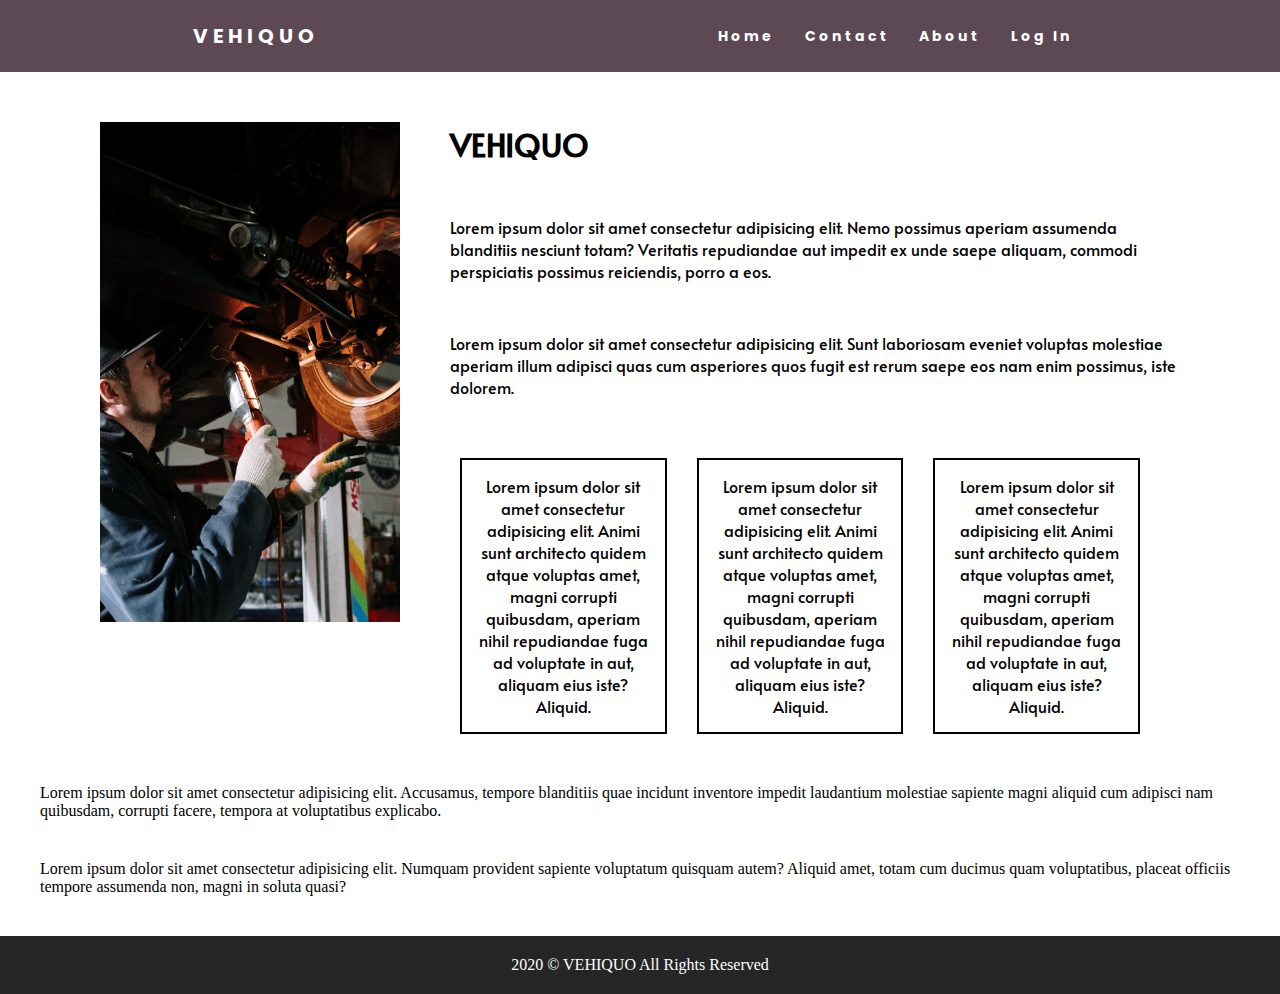
<file: index.html>
<!DOCTYPE HTML>
<html lang="en">
<head>
    <title>VEHIQUO</title>
    <!--
        CAPSTONE PROJECT 42
        GROUP: TEAM KEMB
        AUTHOR: KEANU SEAN GOMEZ
        DATE: 08/01/20   
    -->
    <meta charset="UTF-8">
    <meta name="viewport" content="width=device-width, initial-scale=1.0">
    <link href="https://fonts.googleapis.com/css2?family=Poppins:ital,wght@1,300&display=swap" rel="stylesheet">
    <link href="https://fonts.googleapis.com/css2?family=Alata&display=swap" rel="stylesheet">
    <link rel="stylesheet" href="styles.css">
    <link rel="stylesheet" href="index.css">

    
</head>
<body>
    <nav>
        <div class="logo">
            <h4>Vehiquo</h4>
        </div>
        <ul class="nav-links">
            <li>
                <a href="index.html">Home</a>
            </li>
            <li>
                <a href="#">Contact</a>
            </li>
            <li>
                <a href="about.html">About</a>
                <ul>
                    <li><a href="ourteam.html">Our Team</a></li>
                </ul>
            </li>
            <li>
                <a href="login.php">Log In</a>
                <ul>
                    <li><a href="sign.php">Sign Up</a></li>
                </ul>
            </li>
        </ul>
    </nav>
    <img src="slide/img5.jpg" alt="" width="300" height="500">
    <div class="aboutshop">
        <h1>VEHIQUO</h1>
        <p>Lorem ipsum dolor sit amet consectetur adipisicing elit. Nemo possimus aperiam assumenda blanditiis nesciunt totam? Veritatis repudiandae aut impedit ex unde saepe aliquam, commodi perspiciatis possimus reiciendis, porro a eos.</p>
        <p>Lorem ipsum dolor sit amet consectetur adipisicing elit. Sunt laboriosam eveniet voluptas molestiae aperiam illum adipisci quas cum asperiores quos fugit est rerum saepe eos nam enim possimus, iste dolorem.</p>
    </div>
    <div class="wrapper">
        <div class="wrappertext">
            <p>Lorem ipsum dolor sit amet consectetur adipisicing elit. Animi sunt architecto quidem atque voluptas amet, magni corrupti quibusdam, aperiam nihil repudiandae fuga ad voluptate in aut, aliquam eius iste? Aliquid.</p>
        </div>
        <div class="wrappertext">
            <p>Lorem ipsum dolor sit amet consectetur adipisicing elit. Animi sunt architecto quidem atque voluptas amet, magni corrupti quibusdam, aperiam nihil repudiandae fuga ad voluptate in aut, aliquam eius iste? Aliquid.</p>
        </div>
        <div class="wrappertext">
            <p>Lorem ipsum dolor sit amet consectetur adipisicing elit. Animi sunt architecto quidem atque voluptas amet, magni corrupti quibusdam, aperiam nihil repudiandae fuga ad voluptate in aut, aliquam eius iste? Aliquid.</p>
        </div>
    </div>
    <div class="second">
        <p>Lorem ipsum dolor sit amet consectetur adipisicing elit. Accusamus, tempore blanditiis quae incidunt inventore impedit laudantium molestiae sapiente magni aliquid cum adipisci nam quibusdam, corrupti facere, tempora at voluptatibus explicabo.</p>
        <p>Lorem ipsum dolor sit amet consectetur adipisicing elit. Numquam provident sapiente voluptatum quisquam autem? Aliquid amet, totam cum ducimus quam voluptatibus, placeat officiis tempore assumenda non, magni in soluta quasi?</p>
    </div>
   <footer>
        <p>2020 © VEHIQUO All Rights Reserved</p>
    </footer>

</body>
</html>
</file>
<file: styles.css>
/* NAV BAR* */
*{
     margin: 0px;
     padding: 0px;
     box-sizing: border-box;
}

nav{
    display: flex;
    justify-content: space-around;
    align-items: center;
    min-height: 8vh;
    background-color: #5d4954;
    font-family: 'Poppins', sans-serif;
}

.logo{
    color: white;
    text-transform: uppercase;
    letter-spacing: 5px;
    font-size: 20px;
}

.nav-links{
    display: flex;
    justify-content: space-around;
    width: 30%;
}
.nav-links li{
    list-style: none;
}
.nav-links a{
    color: white;
    text-decoration: none;
    letter-spacing: 3px;
    font-weight: bold;
    font-size: 14px;
}

ul li a {
    text-decoration: none;
    color: white;
    display: block;

}

ul li ul li {
    display: none;
}

ul li:hover ul li {
    display: block;
}
</file>
<file: index.css>
img{
    margin: 50px;
    margin-left: 100px;
    float: left;
}

.aboutshop, .wrapper, .wrappertext{
    font-family: 'Alata', sans-serif;
}

.aboutshop h1{
    margin-top: 50px;
}
.aboutshop p{
    margin-top: 50px;
    margin-right: 100px;
}

.wrapper {
    margin-top: 50px;
    margin-right: 100px;
    display: flex;
    padding: 10px;
    
}

.wrapper p{
    text-align: center;
    margin-right: 30px;
    padding: 15px;
    border: 2px black solid;
}

.second p {
    clear: left;
    margin: 40px;
}

/* footer section */
footer {
    padding: 20px;
    width: 100%;
    background-color: #262626;
    color: white;
    text-align: center;
}
</file>
